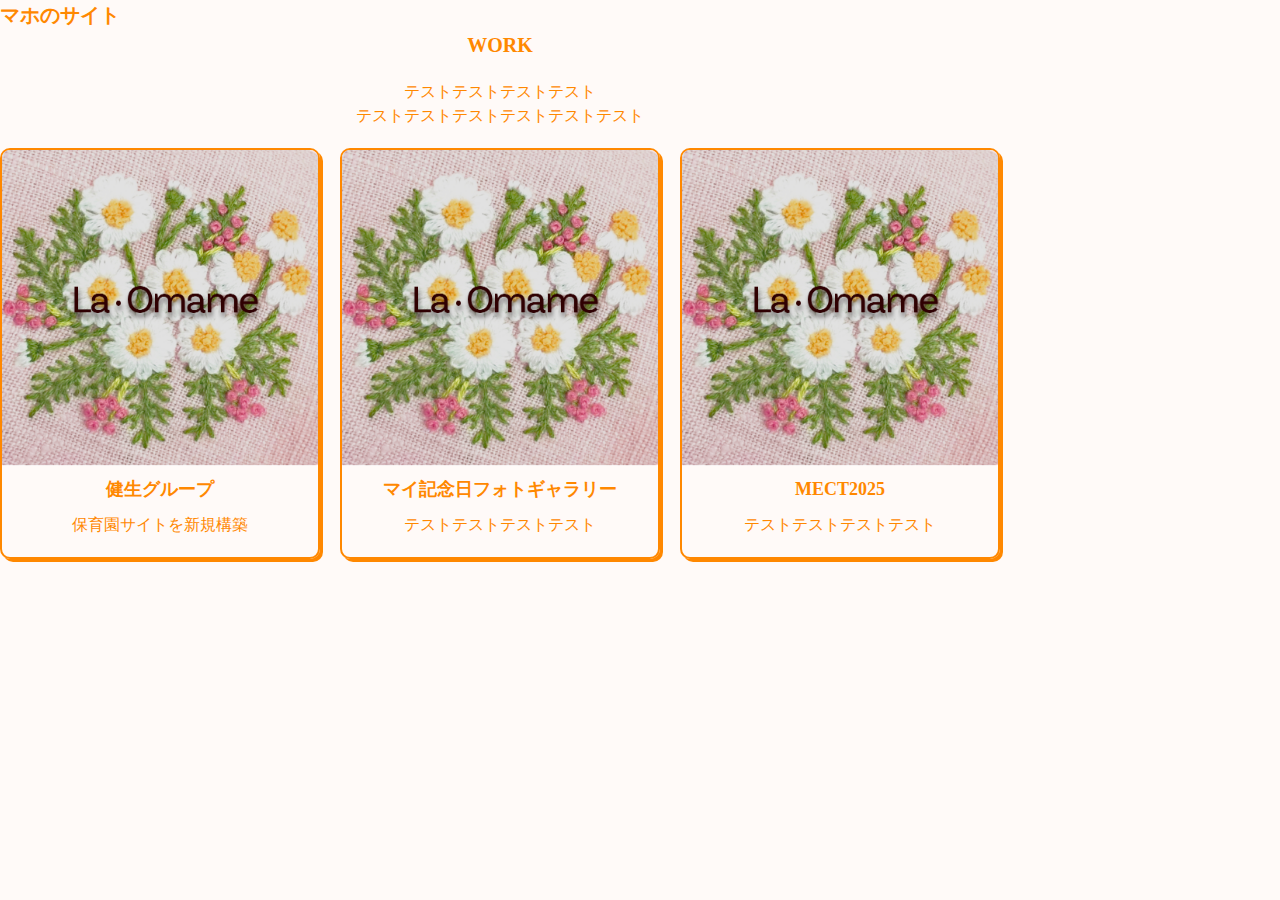
<file: index.html>
<!DOCTYPE html>
<html lang="ja">
  <head>

    <!-- 文字のエンコード 日本語 -->
    <meta charset="utf-8">
    <!-- IE互換モード（ユーザー設定により古いIEと同じように表示され崩れるのを防ぐ） -->
    <meta http-equiv="X-UA-Compatible" content="IE=edge">
    <!-- レスポンシブ -->
    <meta name="viewport" content="width=device-width,initial-scale=1">
  
    <!-- タイトル/ディスクリプション -->
    <title>山内満帆サイト</title>
    <meta name="description" content="ページの内容を表す文章">
  
    <!-- favicon -->
    <link rel="icon" href="favicon.ico">
    <!-- スマホアイコン 150×150px -->
    <link rel="apple-touch-icon" href="webclip.png">
  
    <!-- OGPタグ -->
    <meta property="og:locale" content="ja_JP">
    <meta property="og:url" content="ページのURL">
    <meta property="og:site_name" content="サイト名">
    <meta property="og:title" content="ページのタイトル">
    <meta property="og:type" content="website"><!-- TOP：website / 中ページ：article -->
    <meta property="og:description" content="記事の抜粋">
    <meta property="og:image" content="画像のURL">
  
    <!-- twitterカード -->
    <meta name="twitter:site" content="@Twitterユーザー名">
    <meta name="twitter:title" content="記事のタイトル">
    <meta name="twitter:description" content="記事の概要">
    <meta name="twitter:image" content="カードに表示する画像のURL">
    <meta name="twitter:card" content="summary">
    <!-- ■画像小(正方形)：summary
          サイズ 144x144〜4096x4096px
          形式 JPG/PNG/WEBP/GIF
         ■画像大：summary_large_image
          サイズ 300x157〜4096x4096px（比率2：1）
          形式 JPG/PNG/WEBP/GIF
         ■アプリアイコン：app / ■動画：player -->
    <meta name="twitter:player" content="動画のURL">
    <meta name="twitter:player:width" content="動画の横幅">
    <meta name="twitter:player:height" content="動画の高さ">
  
    <!-- style -->
    <link rel="stylesheet" href="asset/css/style.css">
  
    <script src="asset/js/jquery-3.6.1.min.js" charset="UTF-8" async></script>
    <!-- ■default(記述不要)
          HTMLのDLを中断して、JSのDLと実行。
         ■async
          HTMLと同時進行でJSもDL、HTML中断後JS実行。
         ■defer
          HTMLと同時進行でJSもDL、HTMLのDL完了後JS実行。 -->


    <!-- noindex -->
    <meta name="robots" content="noindex,nofollow">
  
  </head>
  
  
  <body class="top">
    <!-- インクルード -->
    <!-- @include("/include/body-start.php") -->

    <div class="allwrap">

      <!-- ヘッダー -->
      <header>
        
      </header>
      

      <!-- メインコンテンツ -->
      <main>
        <div>
    
          <section class="l-main">
            <h1 class="">マホのサイト</h1>
          </section>
    
          <section class="l-achievements">
            <div class="l-contener">
              <div class="l-content">
                <h2 class="t-achievements__title">WORK</h2>
                <p class="t-achievements__text">テストテストテストテスト<br>テストテストテストテストテストテスト</p>
                <div class="t-achievements__group">
                  <a class="t-achievements__item" href="achievements/detail01.php">
                    <div class="t-achievements__item-image">
                      <picture>
                        <source media="(min-width: 768px)" srcset="asset/img/logo.jpg">
                        <img class="img" src="asset/img/logo.jpg" alt="">
                      </picture>
                    </div>
                    <p class="t-achievements__item-ttl">健生グループ</p>
                    <p class="t-achievements__item-text">保育園サイトを新規構築</p>
                  </a>
                  <a class="t-achievements__item" href="achievements/detail02.php">
                    <div class="t-achievements__item-image">
                      <picture>
                        <source media="(min-width: 768px)" srcset="asset/img/logo.jpg">
                        <img class="img" src="asset/img/logo.jpg" alt="">
                      </picture>
                    </div>
                    <p class="t-achievements__item-ttl">マイ記念日フォトギャラリー</p>
                    <p class="t-achievements__item-text">テストテストテストテスト</p>
                  </a>
                  <a class="t-achievements__item" href="achievements/detail03.php">
                    <div class="t-achievements__item-image">
                      <picture>
                        <source media="(min-width: 768px)" srcset="asset/img/logo.jpg">
                        <img class="img" src="asset/img/logo.jpg" alt="">
                      </picture>
                    </div>
                    <p class="t-achievements__item-ttl">MECT2025</p>
                    <p class="t-achievements__item-text">テストテストテストテスト</p>
                  </a>
                </div>
              </div>
            </div>
          </section>
    
    
        </div>
      </main>
    
      <?php include_once 'footer.php'; ?>

    </div><!-- /allwrap -->



  
  </body>




</html>
</file>
<file: asset/css/style.css>
@charset "UTF-8";
/*base*/
/* resset.dev • v5.0.2 */
/* # =================================================================
   # Global selectors
   # ================================================================= */
html {
  box-sizing: border-box;
  -webkit-text-size-adjust: 100%; /* Prevent adjustments of font size after orientation changes in iOS */
  word-break: normal;
  -moz-tab-size: 4;
  -o-tab-size: 4;
     tab-size: 4;
}

*,
::before,
::after {
  background-repeat: no-repeat; /* Set `background-repeat: no-repeat` to all elements and pseudo elements */
  box-sizing: inherit;
}

::before,
::after {
  text-decoration: inherit; /* Inherit text-decoration and vertical align to ::before and ::after pseudo elements */
  vertical-align: inherit;
}

* {
  padding: 0; /* Reset `padding` and `margin` of all elements */
  margin: 0;
}

/* # =================================================================
   # General elements
   # ================================================================= */
hr {
  overflow: visible; /* Show the overflow in Edge and IE */
  height: 0; /* Add the correct box sizing in Firefox */
  color: inherit; /* Correct border color in Firefox. */
}

details,
main {
  display: block; /* Render the `main` element consistently in IE. */
}

summary {
  display: list-item; /* Add the correct display in all browsers */
}

small {
  font-size: 80%; /* Set font-size to 80% in `small` elements */
}

[hidden] {
  display: none; /* Add the correct display in IE */
}

abbr[title] {
  border-bottom: none; /* Remove the bottom border in Chrome 57 */
  /* Add the correct text decoration in Chrome, Edge, IE, Opera, and Safari */
  text-decoration: underline;
  -webkit-text-decoration: underline dotted;
          text-decoration: underline dotted;
}

a {
  background-color: transparent; /* Remove the gray background on active links in IE 10 */
}

a:active,
a:hover {
  outline-width: 0; /* Remove the outline when hovering in all browsers */
}

code,
kbd,
pre,
samp {
  font-family: monospace, monospace; /* Specify the font family of code elements */
}

pre {
  font-size: 1em; /* Correct the odd `em` font sizing in all browsers */
}

b,
strong {
  font-weight: bolder; /* Add the correct font weight in Chrome, Edge, and Safari */
}

/* https://gist.github.com/unruthless/413930 */
sub,
sup {
  font-size: 75%;
  line-height: 0;
  position: relative;
  vertical-align: baseline;
}

sub {
  bottom: -0.25em;
}

sup {
  top: -0.5em;
}

table {
  border-color: inherit; /* Correct border color in all Chrome, Edge, and Safari. */
  text-indent: 0; /* Remove text indentation in Chrome, Edge, and Safari */
}

iframe {
  border-style: none;
}

/* # =================================================================
   # Forms
   # ================================================================= */
input {
  border-radius: 0;
}

[type=number]::-webkit-inner-spin-button,
[type=number]::-webkit-outer-spin-button {
  height: auto; /* Correct the cursor style of increment and decrement buttons in Chrome */
}

[type=search] {
  -webkit-appearance: textfield; /* Correct the odd appearance in Chrome and Safari */
  outline-offset: -2px; /* Correct the outline style in Safari */
}

[type=search]::-webkit-search-decoration {
  -webkit-appearance: none; /* Remove the inner padding in Chrome and Safari on macOS */
}

textarea {
  overflow: auto; /* Internet Explorer 11+ */
  resize: vertical; /* Specify textarea resizability */
}

button,
input,
optgroup,
select,
textarea {
  font: inherit; /* Specify font inheritance of form elements */
}

optgroup {
  font-weight: bold; /* Restore the font weight unset by the previous rule */
}

button {
  overflow: visible; /* Address `overflow` set to `hidden` in IE 8/9/10/11 */
}

button,
select {
  text-transform: none; /* Firefox 40+, Internet Explorer 11- */
}

/* Apply cursor pointer to button elements */
button,
[type=button],
[type=reset],
[type=submit],
[role=button] {
  cursor: pointer;
}

/* Remove inner padding and border in Firefox 4+ */
button::-moz-focus-inner,
[type=button]::-moz-focus-inner,
[type=reset]::-moz-focus-inner,
[type=submit]::-moz-focus-inner {
  border-style: none;
  padding: 0;
}

/* Replace focus style removed in the border reset above */
button:-moz-focusring,
[type=button]::-moz-focus-inner,
[type=reset]::-moz-focus-inner,
[type=submit]::-moz-focus-inner {
  outline: 1px dotted ButtonText;
}

button,
html [type=button],
[type=reset],
[type=submit] {
  -webkit-appearance: button; /* Correct the inability to style clickable types in iOS */
}

/* Remove the default button styling in all browsers */
button,
input,
select,
textarea {
  background-color: transparent;
  border-style: none;
}

a:focus,
button:focus,
input:focus,
select:focus,
textarea:focus {
  outline-width: 0;
}

/* Style select like a standard input */
select {
  -moz-appearance: none; /* Firefox 36+ */
  -webkit-appearance: none; /* Chrome 41+ */
}

select::-ms-expand {
  display: none; /* Internet Explorer 11+ */
}

select::-ms-value {
  color: currentColor; /* Internet Explorer 11+ */
}

legend {
  border: 0; /* Correct `color` not being inherited in IE 8/9/10/11 */
  color: inherit; /* Correct the color inheritance from `fieldset` elements in IE */
  display: table; /* Correct the text wrapping in Edge and IE */
  max-width: 100%; /* Correct the text wrapping in Edge and IE */
  white-space: normal; /* Correct the text wrapping in Edge and IE */
  max-width: 100%; /* Correct the text wrapping in Edge 18- and IE */
}

::-webkit-file-upload-button {
  /* Correct the inability to style clickable types in iOS and Safari */
  -webkit-appearance: button;
  color: inherit;
  font: inherit; /* Change font properties to `inherit` in Chrome and Safari */
}

/* Replace pointer cursor in disabled elements */
[disabled] {
  cursor: default;
}

/* # =================================================================
   # Specify media element style
   # ================================================================= */
img {
  border-style: none; /* Remove border when inside `a` element in IE 8/9/10 */
}

/* Add the correct vertical alignment in Chrome, Firefox, and Opera */
progress {
  vertical-align: baseline;
}

/* # =================================================================
   # Accessibility
   # ================================================================= */
/* Specify the progress cursor of updating elements */
[aria-busy=true] {
  cursor: progress;
}

/* Specify the pointer cursor of trigger elements */
[aria-controls] {
  cursor: pointer;
}

/* Specify the unstyled cursor of disabled, not-editable, or otherwise inoperable elements */
[aria-disabled=true] {
  cursor: default;
}

html {
  font-size: 62.5%;
}

body {
  background: #fffaf8;
  color: #ff8800;
  line-height: 1.5;
}

a {
  display: block;
  cursor: pointer;
  transition: 0.5s;
  text-decoration: none;
  color: #ff8800;
}
a:hover {
  opacity: 0.5;
}

img {
  display: block;
  width: 100%;
  height: auto;
}

li {
  list-style: none;
}

/*setting*/
/*tool*/
/*layout*/
.l-content {
  padding: 0 1rem;
}
@media screen and (min-width: 1140px) {
  .l-content {
    padding: 0;
    max-width: 100rem;
  }
}

/*component*/
.c-breadcrumb {
  margin-bottom: 2rem;
}
.c-breadcrumb__list {
  display: flex;
  justify-content: flex-start;
  align-items: center;
}
.c-breadcrumb__list li {
  width: -moz-fit-content;
  width: fit-content;
}
.c-breadcrumb__list li:not(:last-child) {
  margin-right: 2rem;
  position: relative;
}
.c-breadcrumb__list li:not(:last-child)::after {
  content: ">";
  position: absolute;
  right: -1.5rem;
  top: -0.25rem;
  font-size: 1.5rem;
}
.c-breadcrumb__list li a {
  width: -moz-fit-content;
  width: fit-content;
  font-size: 1.1rem;
}

.-flex {
  display: flex;
  display: -ms-flexbox;
}

/*project*/
.t-achievements__title {
  font-size: 2rem;
  color: #ff8800;
  font-weight: bold;
  text-align: center;
  margin-bottom: 2rem;
}
.t-achievements__text {
  font-size: 1.6rem;
  color: #ff8800;
  text-align: center;
  margin-bottom: 2rem;
}
.t-achievements__group {
  display: flex;
  display: -ms-flexbox;
  justify-content: space-between;
  flex-wrap: wrap;
  row-gap: 2rem;
}
.t-achievements__item {
  flex-basis: 100%;
  border: 0.2rem solid #ff8800;
  border-radius: 1rem;
  box-shadow: 0.3rem 0.3rem 0 0 #ff8800;
  overflow: hidden;
  padding-bottom: 2rem;
}
@media screen and (min-width: 768px) {
  .t-achievements__item {
    flex-basis: 32%;
  }
}
.t-achievements__item-image {
  margin-bottom: 1rem;
}
.t-achievements__item-ttl {
  font-size: 1.8rem;
  color: #ff8800;
  font-weight: bold;
  text-align: center;
  margin-bottom: 1rem;
}
.t-achievements__item-text {
  font-size: 1.6rem;
  text-align: center;
  color: #ff8800;
}

@media screen and (min-width: 768px) {
  .achievements-detail .p-intro__flex {
    display: flex;
    display: -ms-flexbox;
    justify-content: space-between;
    align-items: center;
  }
}
.achievements-detail .p-intro__image {
  flex-basis: 100%;
  border-radius: 1rem;
  overflow: hidden;
}
.achievements-detail .p-intro__sentence {
  flex-basis: 100%;
}
.achievements-detail .p-intro__sentence-title {
  font-size: 2.4rem;
  font-weight: bold;
  color: #ff8800;
  margin-bottom: 2rem;
}
.achievements-detail .p-intro__sentence-time, .achievements-detail .p-intro__sentence-part, .achievements-detail .p-intro__sentence-tool, .achievements-detail .p-intro__sentence-responsive {
  font-size: 1.2rem;
  color: #ff8800;
}
.achievements-detail .p-intro__sentence-responsive {
  margin-bottom: 2rem;
}
.achievements-detail .p-intro__sentence-text {
  font-size: 1.6rem;
  color: #ff8800;
  margin-bottom: 2rem;
}
.achievements-detail .p-intro__button {
  font-size: 1.4rem;
  text-align: center;
  color: #fff;
  background: #ff8800;
  border: 0.1rem solid #ff8800;
  padding: 0.7rem 0.5rem;
  border-radius: 999999rem;
  width: 100%;
  max-width: 15rem;
}
.achievements-detail .p-intro__button:hover {
  opacity: 1;
  color: #ff8800;
  background: #fff;
}
.achievements-detail .p-back_link {
  font-size: 1.4rem;
  text-align: center;
  border-bottom: 0.1rem solid #ff8800;
  padding: 0 1rem 0 1.2rem;
  width: -moz-fit-content;
  width: fit-content;
  margin: 0 auto;
}

/*utility*/
.p-achievements__title {
  font-size: 2rem;
  color: #ff8800;
  font-weight: bold;
  text-align: center;
  margin-bottom: 2rem;
}
.p-achievements__txt {
  font-size: 1.6rem;
  color: #ff8800;
  text-align: center;
  margin-bottom: 2rem;
}
.p-achievements__group {
  display: flex;
  display: -ms-flexbox;
  justify-content: space-between;
  flex-wrap: wrap;
  row-gap: 2rem;
}
.p-achievements__title {
  font-size: 2rem;
  color: #ff8800;
  font-weight: bold;
  text-align: center;
  margin-bottom: 2rem;
}
.p-achievements__txt {
  font-size: 1.6rem;
  color: #ff8800;
  text-align: center;
  margin-bottom: 2rem;
}
.p-achievements__group {
  display: flex;
  display: -ms-flexbox;
  justify-content: space-between;
  flex-wrap: wrap;
  row-gap: 2rem;
}/*# sourceMappingURL=style.css.map */
</file>
